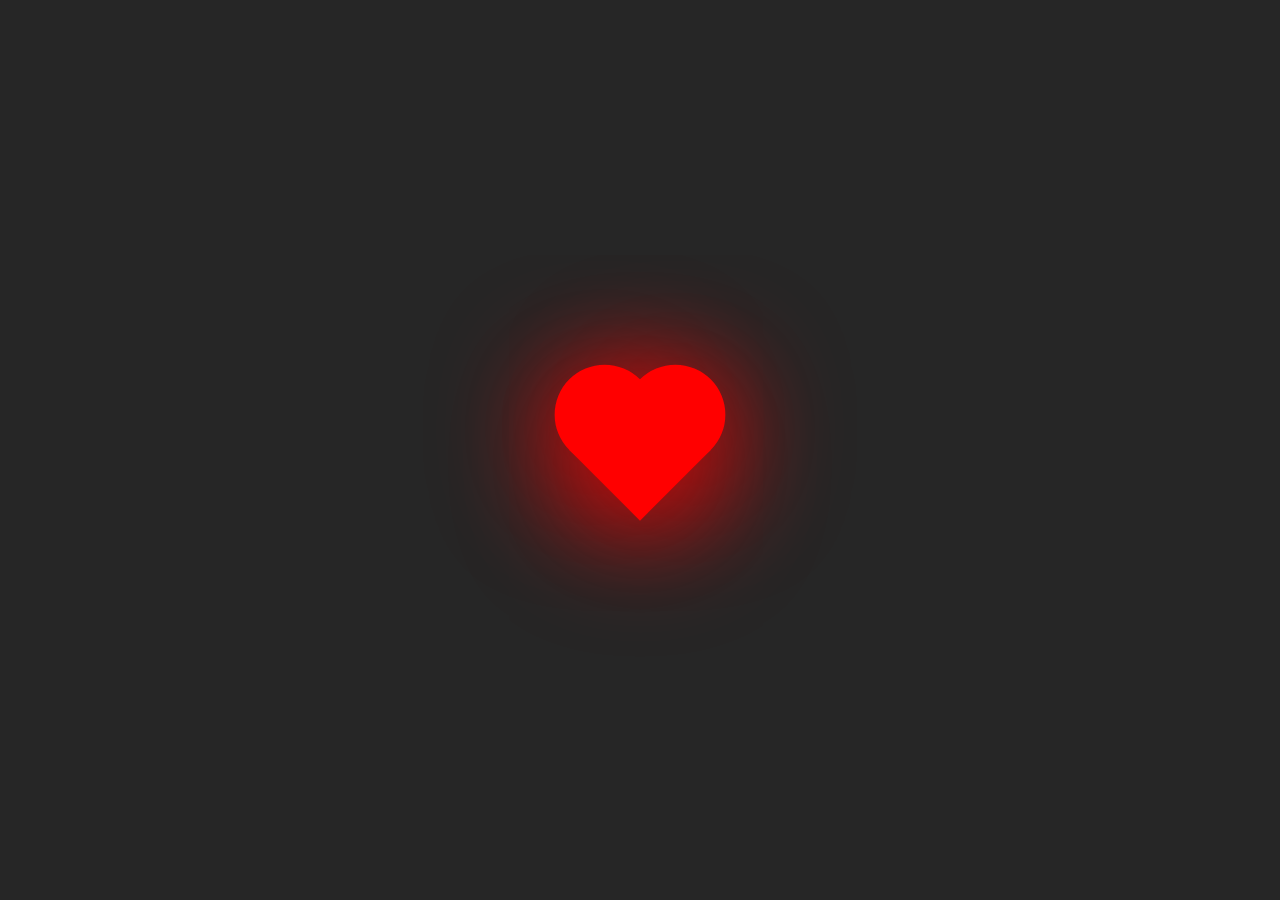
<file: index.html>
<!DOCTYPE html>
<html lang="en">
    <head>
        <meta charset="UTF-8">
        <meta name="viewport" content="width=device-width, initial-scale=1.0">
        <link rel="stylesheet" type="text/css" href="estilos.css">
        <title>❤</title>
    </head>
    <body>
        <div class="heart"></div>
</body>
</html>
</file>
<file: estilos.css>
body {
    margin: 0;
    padding: 0;
    min-height: 100vh;
    display: flex;
    place-items: center;
    justify-content: center;
    background: #262626;
}

.heart {
    width: 100px;
    height: 100px;
    transform: rotate(-45deg);
    background-color: red;
    box-shadow: -10px 10px 120px red ;
    animation: heart 0.6s infinite reverse;
}

@keyframes heart {
    0%{
        transform: rotate(-45deg) scale(1.07);
    }
    100%{
        transform: rotate(-45deg) scale(1.0);
    }
    100% {
        transform: rotate(-45deg) scale(0.8);
    }
}

.heart::before {
    content: "";
    position: absolute;
    width: 100px;
    height: 100px;
    background: red;
    top: -50%;
    border-radius: 60px;
    box-shadow: -10px 10px 120px red;
}

.heart::after {
    content: "";
    position: absolute;
    width: 100px;
    height: 100px;
    background: red;
    right: -50%;
    border-radius: 60px;
    box-shadow: -10px 10px 120px red;
}
</file>
